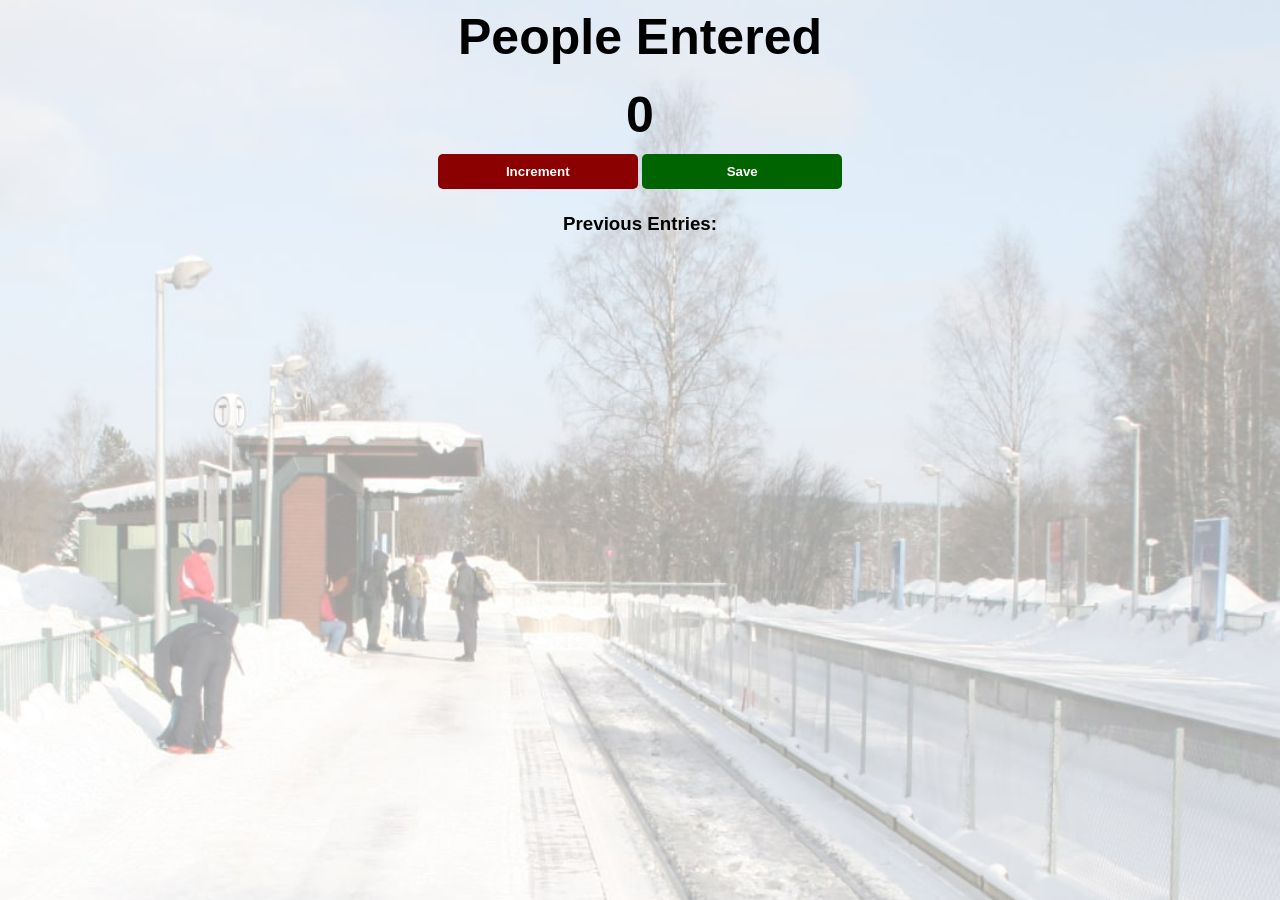
<file: scrim/1-counter/index.html>
<html>
    <head>
        <link rel="stylesheet" href="index.css" />
    </head>
    <body>
        <h2>People Entered</h2>
        <h1 id="count">0</h1>
        <button id="increment-btn" onclick="increment()">Increment</button>
        <button id="save-btn" onclick="save()">Save</button>
        <h3 id="previous-el">Previous Entries:</h3>
    </body>

    <script src="./index.js"></script>
</html>
</file>
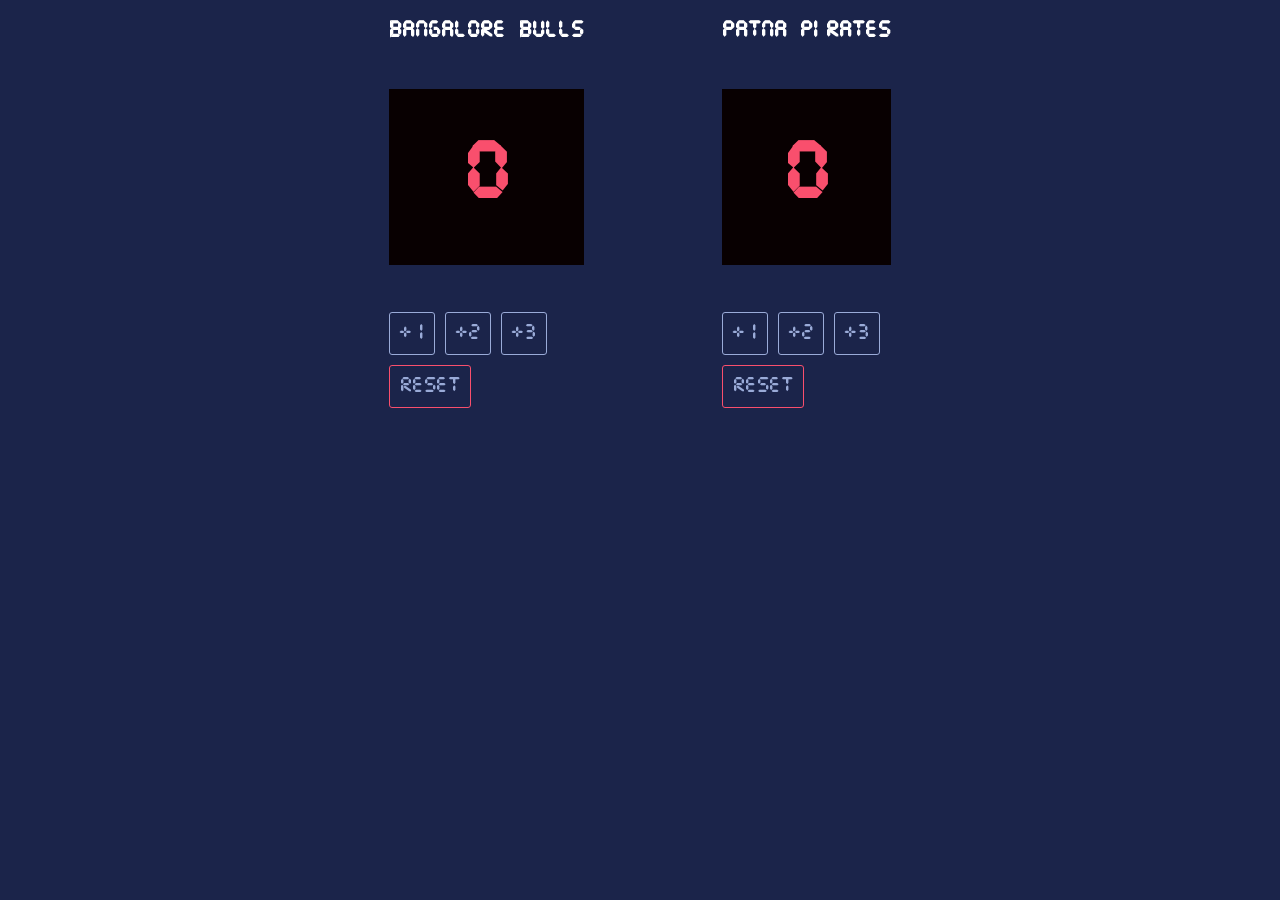
<file: scrim/2-basketball/index.html>
<html>
    <head>
        <link rel="stylesheet" href="index.css" />
    </head>
    <body>
        <div class="container">
            <div>
                <h3>Bangalore BULLS</h3>
                <h1 id="home-score">0</h1>
                <button onclick="plusOne()">+1</button>
                <button onclick="plusTwo()">+2</button>
                <button onclick="plusThree()">+3</button>

                <div>
                    <button id="home-reset" onclick="homeReset()">Reset</button>
                </div>
            </div>

            <div>
                <h3>PATNA PIRATES</h3>
                <h1 id="guest-score">0</h1>
                <button onclick="plus1()">+1</button>
                <button onclick="plus2()">+2</button>
                <button onclick="plus3()">+3</button>
                <div>
                    <button id="guest-reset" onclick="guestReset()">Reset</button>
                </div>
            </div>
        </div>

        <script src="index.js"></script>
    </body>
</html>
</file>
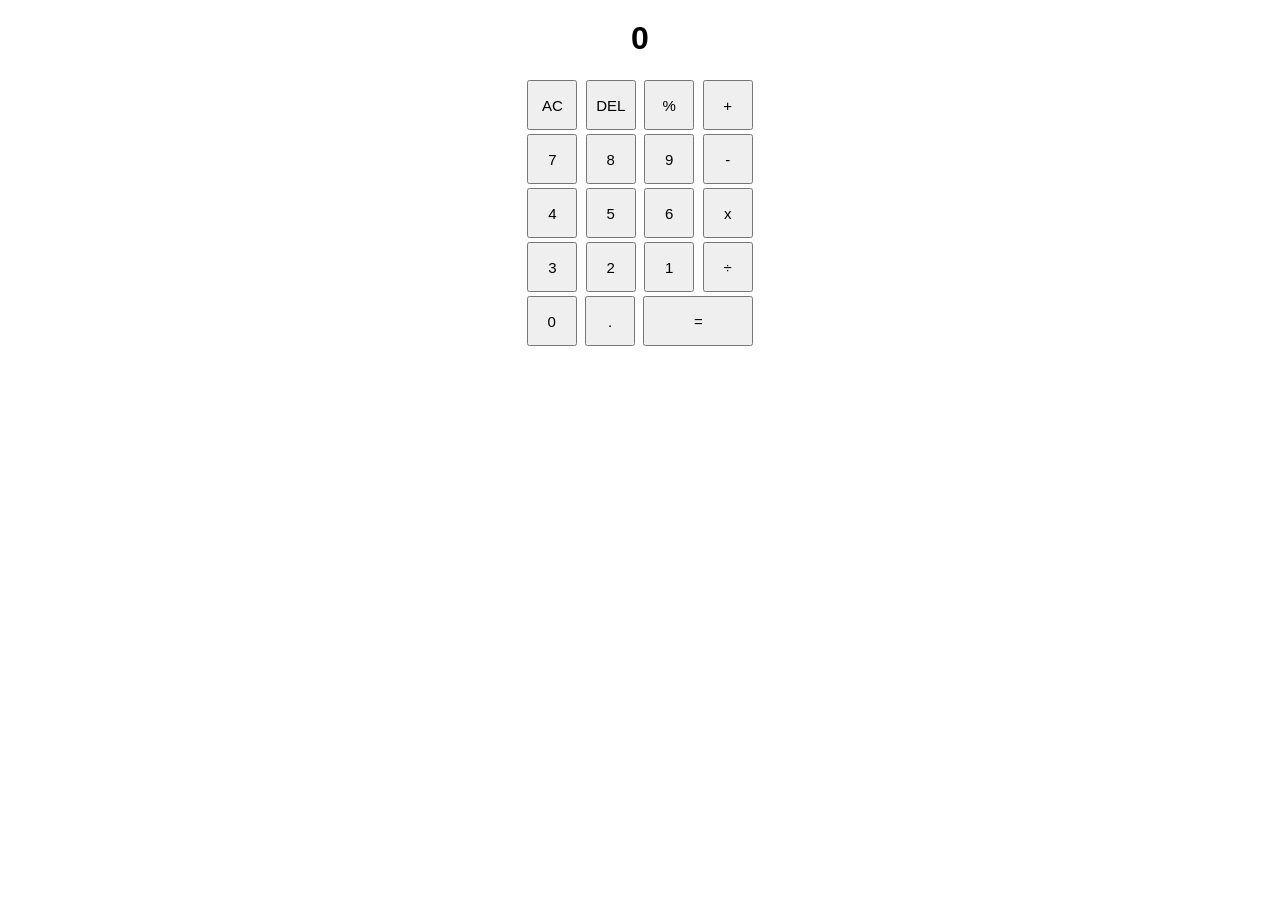
<file: scrim/3-calculator/index.html>
<html>
    <head>
        <link rel="stylesheet" href="index.css" />
    </head>
    <body>
        <div class="output-screen"">
            <h1 id="output">0</h1>
        </div>

        <div class="keys">
            <button>AC</button>
            <button>DEL</button>
            <button>%</button>
            <button>+</button>
            <br>
            <button class="number" onclick="getNumbers()">7</button>
            <button class="number">8</button>
            <button class="number">9</button>
            <button>-</button>
            <br>
            <button class="number" >4</button>
            <button class="number">5</button>
            <button class="number">6</button>
            <button>x</button>
            <br>
            <button class="number">3</button>
            <button class="number">2</button>
            <button class="number">1</button>
            <button>÷</button>
            <br>
            <button class="number">0</button>
            <button>.</button>
            <button style="width: 110px;">=</button>

            
        </div>
        <script src="index.js"></script>
    </body>
</html>
</file>
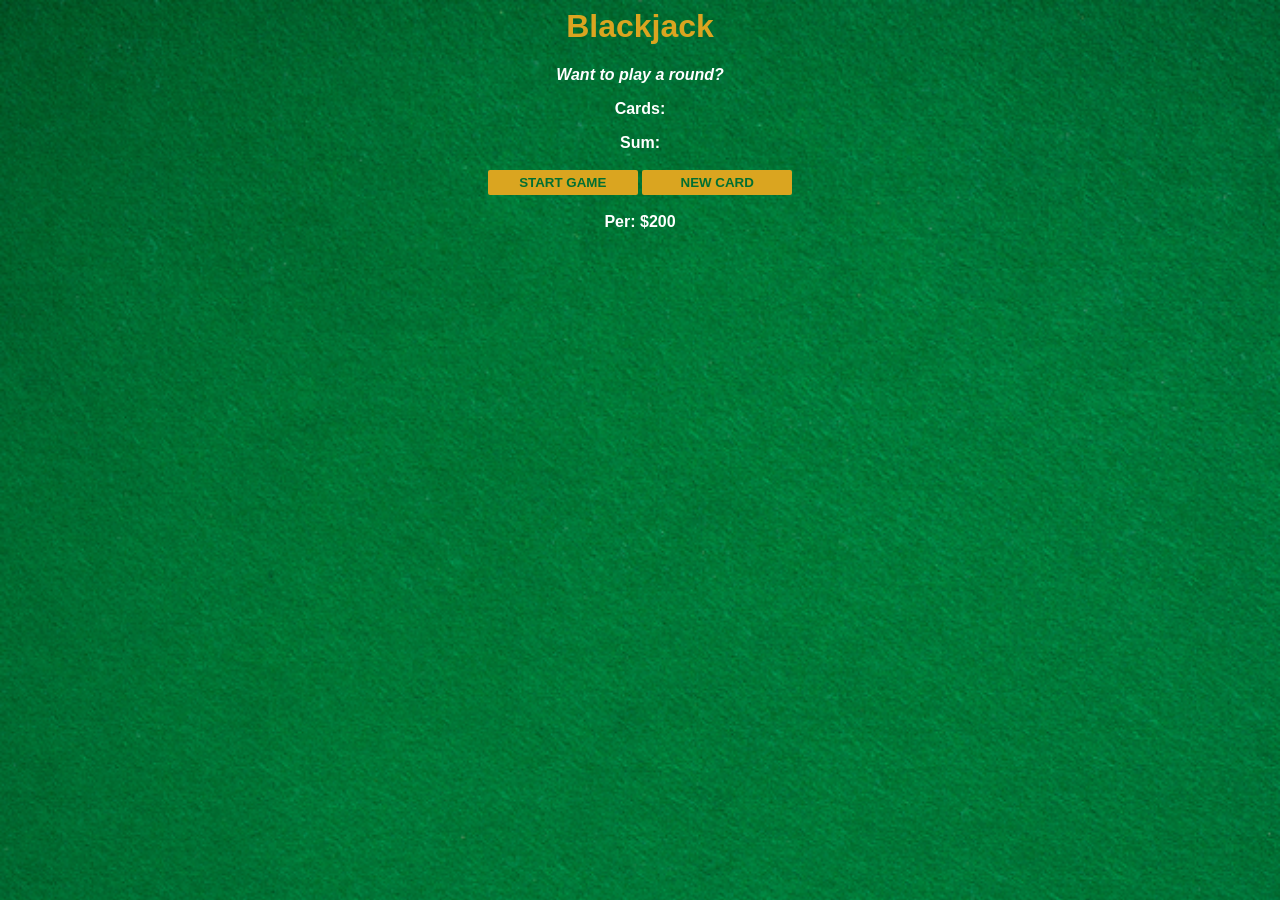
<file: scrim/4-blackjack/index.html>
<html>
    <head>
        <link rel="stylesheet" href="index.css" />
    </head>
    <body>
        <h1>Blackjack</h1>
        <p id="message-el">Want to play a round?</p>
        <p id="cards-el">Cards:</p>
        <p id="sum-el">Sum:</p>
        <button onclick="startGame()">START GAME</button>
        <button onclick="newCard()">NEW CARD</button>
        <p id="player-el"></p>
        <script src="index.js"></script>
    </body>
</html>
</file>
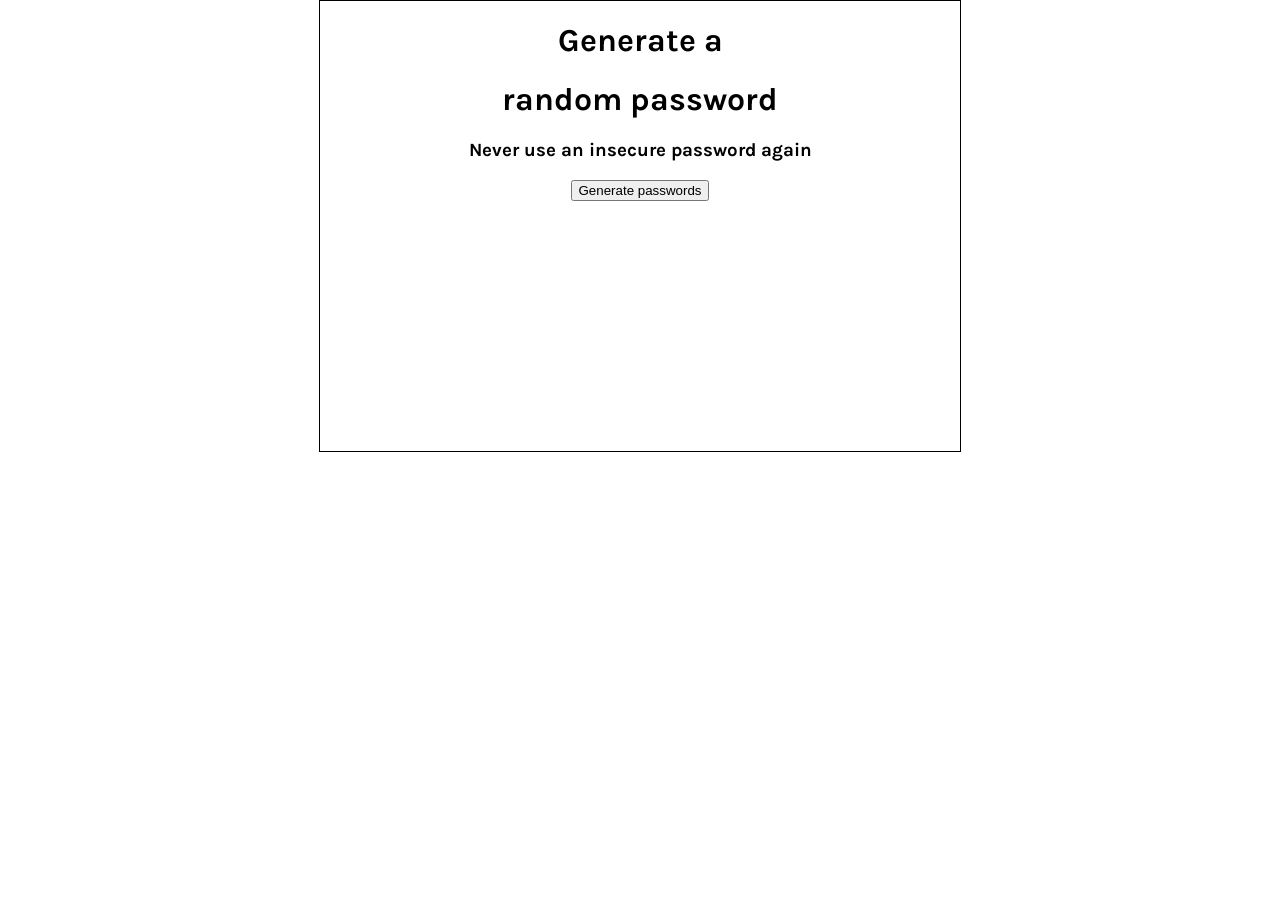
<file: scrim/5-password/index.html>
<html>
    <head>
        <link rel="stylesheet" href="index.css" />
        <link rel="preconnect" href="https://fonts.googleapis.com" />
        <link rel="preconnect" href="https://fonts.gstatic.com" crossorigin />
        <link
            href="https://fonts.googleapis.com/css2?family=Karla:ital,wght@0,200..800;1,200..800&display=swap"
            rel="stylesheet"
        />
    </head>
    <body>
        <div id="container">
            <div>
                <h1>Generate a</h1>
                <h1>random password</h1>
                <h3>Never use an insecure password again</h3>
            </div>

            <button class="generate-btn" onclick="generatePassword()">
                Generate passwords
            </button>
            <div id="passwords">
                <p id="password1"></p>
                <p></p>
                <p id="password2"></p>
            </div>
        </div>

        <script src="index.js"></script>
    </body>
</html>
</file>
<file: scrim/1-counter/index.css>
body {
    background-image: url("station.jpg");
    background-size: cover;
    font-family: -apple-system, BlinkMacSystemFont, 'Segoe UI', Roboto, Oxygen, Ubuntu, Cantarell, 'Open Sans', 'Helvetica Neue', sans-serif;
    font-weight: bold;
    text-align: center;
}


h1 {
    margin-top: 10px;
    margin-bottom: 10px;
}

h2 {
    font-size: 50px;
    margin-top: 0;
    margin-bottom: 20px;
}

button {
    border: none;
    padding-top: 10px;
    padding-bottom: 10px;
    color: white;
    font-weight: bold;
    width: 200px;
    margin-bottom: 5px;
    border-radius: 5px;
}

#increment-btn {
    background: darkred;
}

#save-btn {
    background: darkgreen;
}

#count{
    font-size: 50px;
}
</file>
<file: scrim/2-basketball/index.css>
@font-face {
    font-family: CursedTimer; /* set name */
    src: url(./CursedTimerUlil-Aznm.ttf); /* url of the font */
}

body {
    margin: 0;
    font-family: CursedTimer;
    background-color: #1b244a;
    color: white;
}

.container {
    width: 50%;
    display: flex;
    justify-content: space-around;
    margin: auto;
}

h1 {
    background-color: #080001;
    text-align: center;
    padding: 50px;
    color: #f94f6d;
    font-size: 70px;
}
h3{
    font-size: 20px;
    text-align: center;
}
button{
    color: #9AABD8;
    border: 1px solid #9AABD8;
    border-radius: 3px;
    padding: 10px;
    font-family: CursedTimer;
    background-color: #1b244a;
    font-size: larger;
}

#home-reset{
    margin-top: 10px;
    border: 1px solid #f94f6d ;
}
#guest-reset{
    margin-top: 10px;
    border: 1px solid #f94f6d ;
}
</file>
<file: scrim/3-calculator/index.css>
body {
    font-family: Arial, Helvetica, sans-serif;
    padding: 20px 0;
    margin: 0;
    text-align: center;
}



button {
   width: 50px;
   height: 50px;
   margin: 2px;
   font-size: 15px;
}
</file>
<file: scrim/4-blackjack/index.css>
body {
    font-family: "Trebuchet MS", "Lucida Sans Unicode", "Lucida Grande", Arial,
        sans-serif;
    background-image: url("images/table.png");
    background-size: cover;
    font-weight: bold;
    color: white;
    text-align: center;
}

h1 {
    color: goldenrod;
}

#message-el {
    font-style: italic;
}

button {
    color: #016f32;
    width: 150px;
    background: goldenrod;
    padding-top: 5px;
    padding-bottom: 5px;
    font-weight: bold;
    border: none;
    border-radius: 2px;
    margin-bottom: 2px;
    margin-top: 2px;
}
</file>
<file: scrim/5-password/index.css>
body {
    margin: 0;
    font-family: "Karla", sans-serif;
    text-align: center;
    display: flex;
    flex-direction: row;
    justify-content: center;
}

#container{
    width: 50%;
    height: 50%;
    border: 1px solid black;
    
}
</file>
